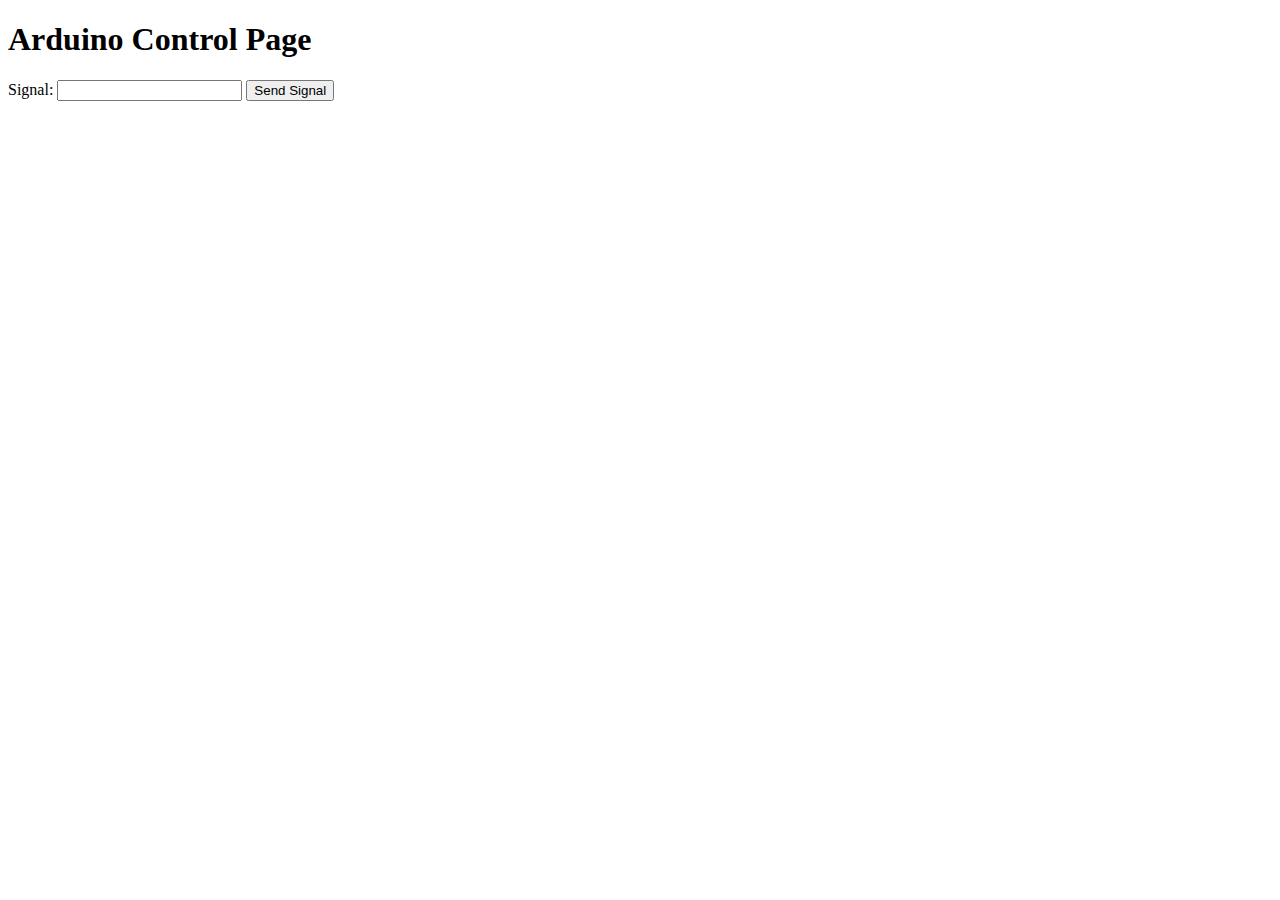
<file: cleanhouse/connect_arduino/templates/connect_arduino/connect_arduino.html>
<!-- control_app/templates/control_app/control_page.html -->
<!DOCTYPE html>
<html>
<head>
    <title>Arduino Control</title>
</head>
<body>
    <h1>Arduino Control Page</h1>
    <form action="{% url 'send_signal' %}" method="get">
        <label for="signal">Signal:</label>
        <input type="text" id="signal" name="signal" required>
        <button type="submit">Send Signal</button>
    </form>
</body>
</html>
</file>
